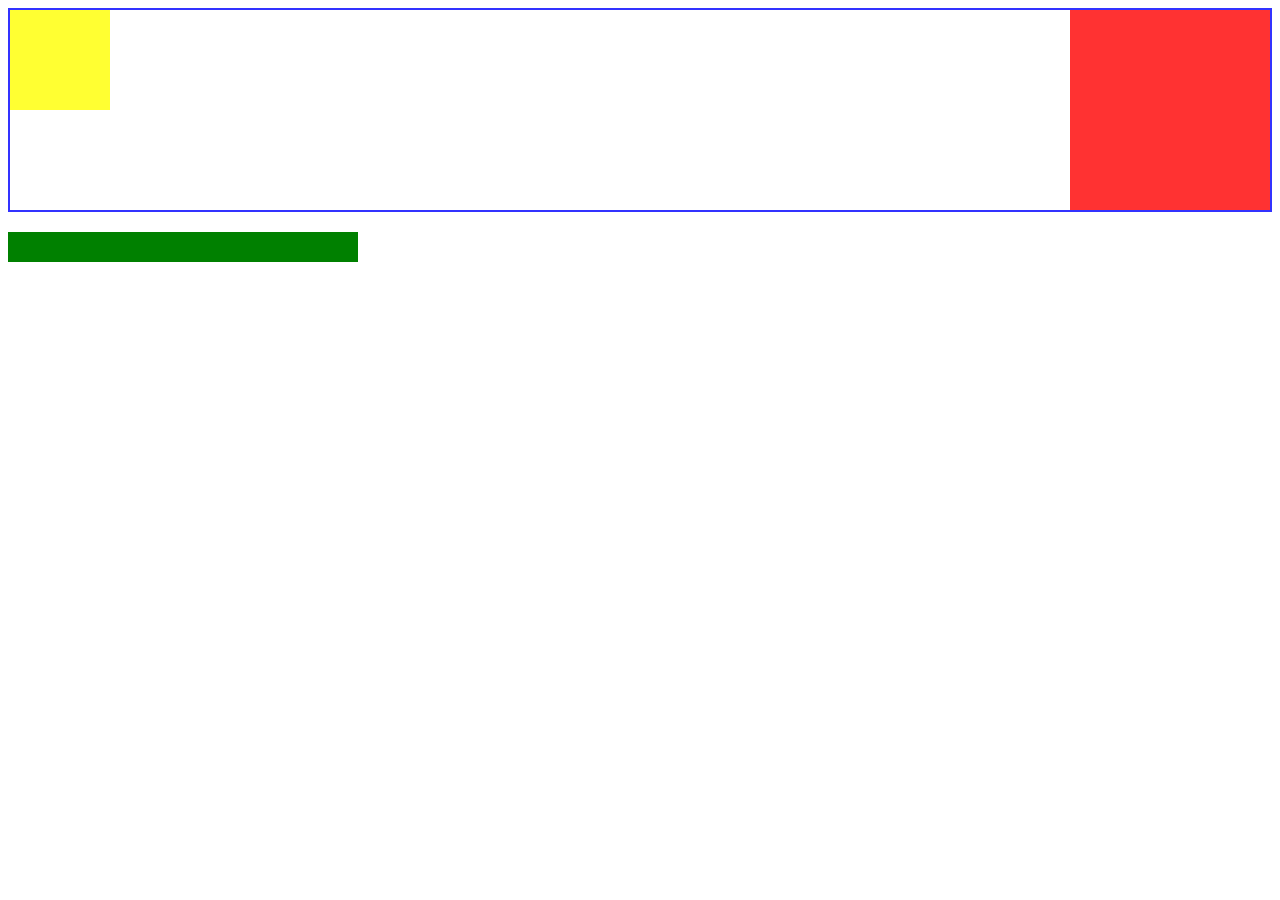
<file: clearfix/index.html>
<!DOCTYPE html>
<html lang="ja">
<head>
  <meta charset="UTF-8">
  <title>clearfix</title>
  <link rel="stylesheet" href="style.css">
</head>
<body>
  <div class="border clearfix">
    <div class="left"></div>
    <div class="right"></div>
    <!-- <div class="clear"></div> -->
  </div>
  <div class="bottom"></div>
</body>
</html>
</file>
<file: clearfix/style.css>
/* 子要素にfloatを適用すると、親要素がfloatを適用した子要素の高さを認識できなくなって、その子要素が親要素からはみ出してしまう。それを防止する方法が3つある。 */

.border {
  border: 2px solid blue;
  margin-bottom: 20px;
  opacity: 0.8;  /* 透明度 */
}

.left {
  float: left;
  width: 100px;
  height: 100px;
  background-color: yellow;
}

.right {
  float: right;
  width: 200px;
  height: 200px;
  background-color: red;
}

/* 方法1(HTMLにclearというdivクラス追記してから下記記述。これで直前までのfloatが解除されて、floatされた子要素の高さを親要素が認識できる) */
/* .clear {
  clear: both;
} */

/* 方法2(親要素に擬似要素を代入。この方法だとHTMLに追記しなくていい) */
/* .border::after {
  content: '';
  display: block;
  clear: both;
} */

/* 方法3(回り込みを解除したい親要素に毎回方法2を記述しなくて済むように、専用のクラス(clearfix)に切り出す。先にHTMLの親要素にclearfixクラスを追記) */
.clearfix::after {
  content: '';
  display: block;
  clear: both;
}

.bottom {
  width: 350px;
  height: 30px;
  background-color: green;
}
</file>
